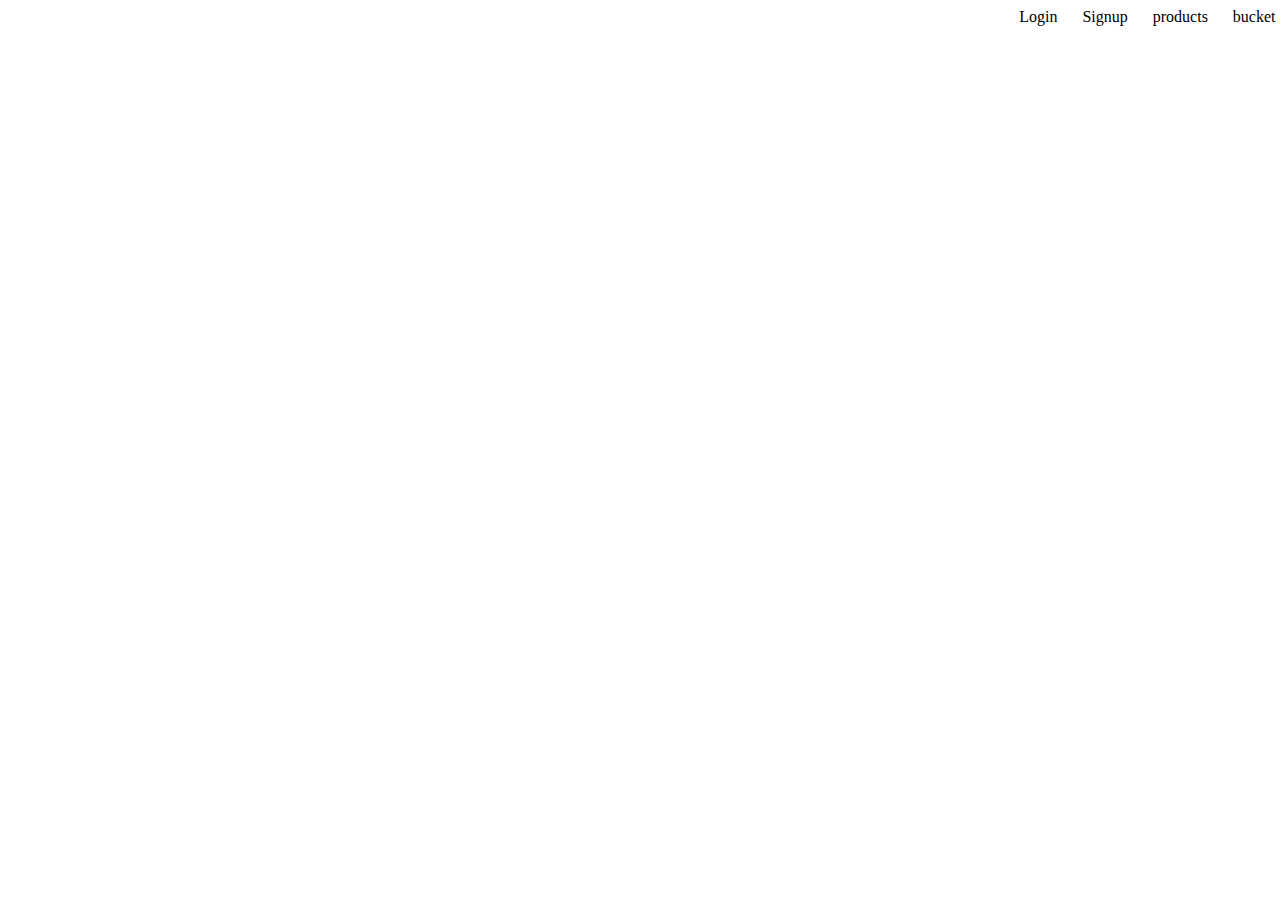
<file: web-18-c-2-template_249873/index.html>
<!DOCTYPE html>
<html lang="en">
  <head>
    <meta charset="UTF-8" />
    <meta http-equiv="X-UA-Compatible" content="IE=edge" />
    <meta name="viewport" content="width=device-width, initial-scale=1.0" />
    <link rel="stylesheet" href="style/index.css">
    <title>Home</title>
  </head>

  <body>
    <div id="navbar">
      <!--Add navbar divs here-->
      <div>Login</div>
      <div>Signup</div>
      <div>products</div>
      <div id="bucket" onclick="buck()">bucket</div>
      <!-- Link to bucket.html -->
      <div id="count">
        <!--Show total number of coffee added to bucket here, do not add anything only Total count. Not even "Count - 5" but like this "5" -->
      </div>
    </div>

    <div id="menu">
      <!--Show coffee list here in grid format-->
      <!-- add an add to bucket button to each item, give it HTML id as 'add_to_bucket' -->
    </div>
  </body>
</html>
<script src="./scripts/index.js"></script>
</file>
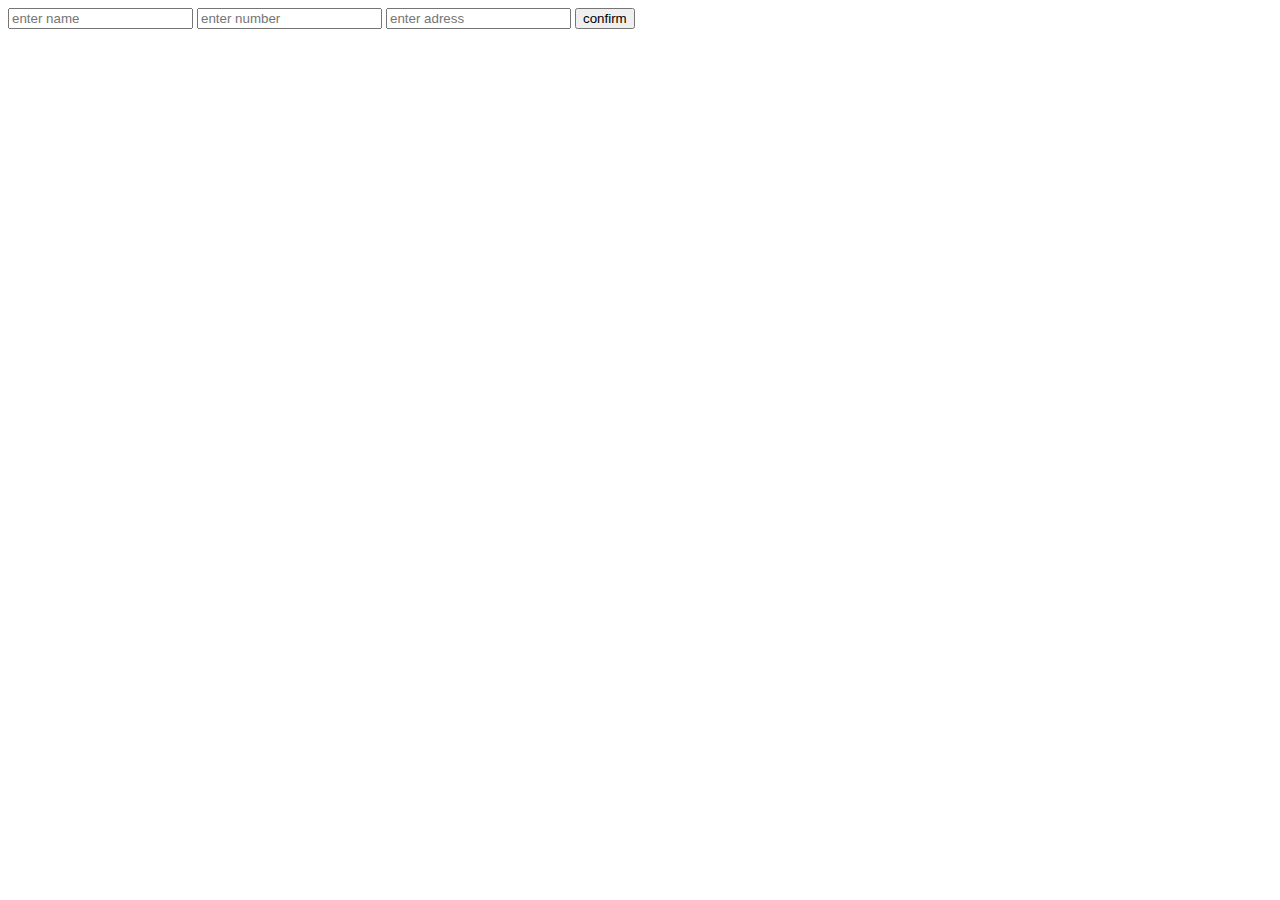
<file: web-18-c-2-template_249873/checkout.html>
<!DOCTYPE html>
<html lang="en">
  <head>
    <meta charset="UTF-8" />
    <meta http-equiv="X-UA-Compatible" content="IE=edge" />
    <meta name="viewport" content="width=device-width, initial-scale=1.0" />
    <title>Checkout</title>
  </head>

  <body>
    <div id="order-form">
      <!--Add your form html element here-->
      <form id="form" onsubmit="submit(event)">
        <input type="text" name="name" id="name" placeholder="enter name">
        <input type="number" name="number" id="number" placeholder="enter number">
        <input type="text" name="address" id="address" placeholder="enter adress">
        <button id="confirm">confirm</button>
        
        
      </form>
      <!--In form, give #name,#number and #address as HTML id's to relevant input elements -->
      <!-- confirm button with id "confirm" -->
    </div>
  </body>
</html>
</file>
<file: web-18-c-2-template_249873/style/index.css>
#navbar {
    display: flex;
    gap: 25px;
    margin-left: 80%;
}

#bucket {
    cursor: pointer;
}

#menu {
    margin-top: 35px;
    display: grid;
    grid-template-columns: repeat(4,1fr);
    gap: 100px;
    text-align: center;
}

#img {
    height: 200px;
    width: 200px;
}
</file>
